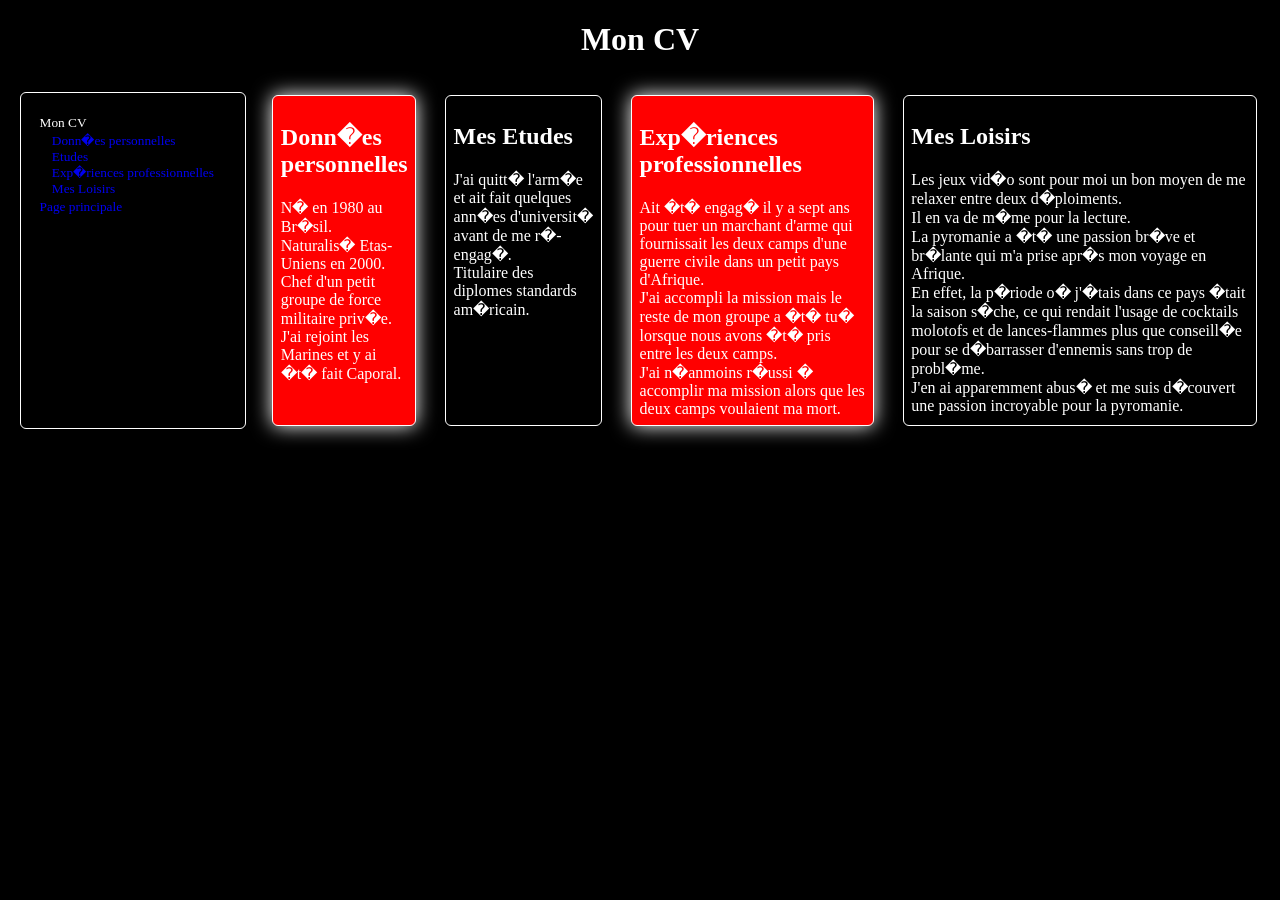
<file: cv.html>
<!doctype html>
<html>
	<head>
    <meta charset="utf-8" />
    <title>CV</title>
    <link rel="stylesheet" href="style.css" />
  </head>
	<body>
		<header>
		<h1>Mon CV</h1>
		</header>
	<div id="content">
      <nav>
        <ul>
          <li>Mon CV
            <ul>
              <li><a href="#moi">Donn�es personnelles</a></li>
              <li><a href="#mes-cours">Etudes</a></li>
              <li><a href="#mes-loisirs">Exp�riences professionnelles</a></li>
		<li><a href="#mes">Mes Loisirs</a></li>
            </ul>
          </li>
          <li><a href="index.html"> Page principale</a></li>
        </ul>
      </nav>

	<section id="moi">
          <h2>Donn�es personnelles</h2>
	N� en 1980 au Br�sil.<br>
	Naturalis� Etas-Uniens en 2000.<br>
	Chef d'un petit groupe de force militaire priv�e.<br>
	J'ai rejoint les Marines et y ai �t� fait Caporal.<br>
         </section>

	<section id="mes-cours">
          <h2>Mes Etudes</h2>
	J'ai quitt� l'arm�e et ait fait quelques ann�es d'universit� avant de me r�-engag�.<br>
	Titulaire des diplomes standards am�ricain.<br>
        </section>

	<section id="mes-loisirs">
          <h2>Exp�riences professionnelles</h2>
	Ait �t� engag� il y a sept ans pour tuer un marchant d'arme qui fournissait les deux camps d'une guerre civile dans un petit pays d'Afrique. <br>
	J'ai accompli la mission mais le reste de mon groupe a �t� tu� lorsque nous avons �t� pris entre les deux camps.<br>
	J'ai n�anmoins r�ussi � accomplir ma mission alors que les deux camps voulaient ma mort.<br>
          
        </section>
	
	<section id="mes">
	<h2>Mes Loisirs</h2>
	Les jeux vid�o sont pour moi un bon moyen de me relaxer entre deux d�ploiments.<br>
	Il en va de m�me pour la lecture.<br>
	La pyromanie a �t� une passion br�ve et br�lante qui m'a prise apr�s mon voyage en Afrique.<br>
	En effet, la p�riode o� j'�tais dans ce pays �tait la saison s�che, ce qui rendait l'usage de cocktails molotofs et de lances-flammes plus que conseill�e pour se d�barrasser d'ennemis sans trop de probl�me.<br>
	J'en ai apparemment abus� et me suis d�couvert une passion incroyable pour la pyromanie.<br>
	</section>
	</body>
</html>
</file>
<file: style.css>
﻿body {
  background-color: black;
  color: white;
}

nav, section {
  border: solid thin;
  border-radius: 6px;
  padding: 1ex;
  margin: 2ex;
}

footer {
  width: 95%;
  margin: 2em auto;
  border-top: solid thin;
}

header {
  text-align: center;
}

#moi {
  background-color: red;
  box-shadow: 0 0 20px;
}

nav {
  font-size: smaller;  
}

nav ul {
  list-style-type: none;
  padding: 2px 2ex;
}

@media (max-width: 400px) {
  nav > ul > li {
    display: inline-block;
    padding: 5px;
  }
  nav > ul ul {
    display: none;
  }
}

@media (min-width: 400px) {
  #content { display: flex; }
  #main { flex: 1 1 auto; }
  nav { flex: 0 0 auto; }
}

@media (min-width: 1024px) {
  #main {
    display: flex;
    flex-flow: row wrap;
  }
  #main section {
    flex: 1 1 auto;
    min-width: 20%;
  }
}

a { text-decoration: none; }
a:hover { text-decoration: underline; }

nav li:hover ul {
  background-color: red;
  box-shadow: -1px -1px 2px;
}

section:nth-child(even) {
  background-color: red;   
  box-shadow: 0 0 20px; 
}
</file>
